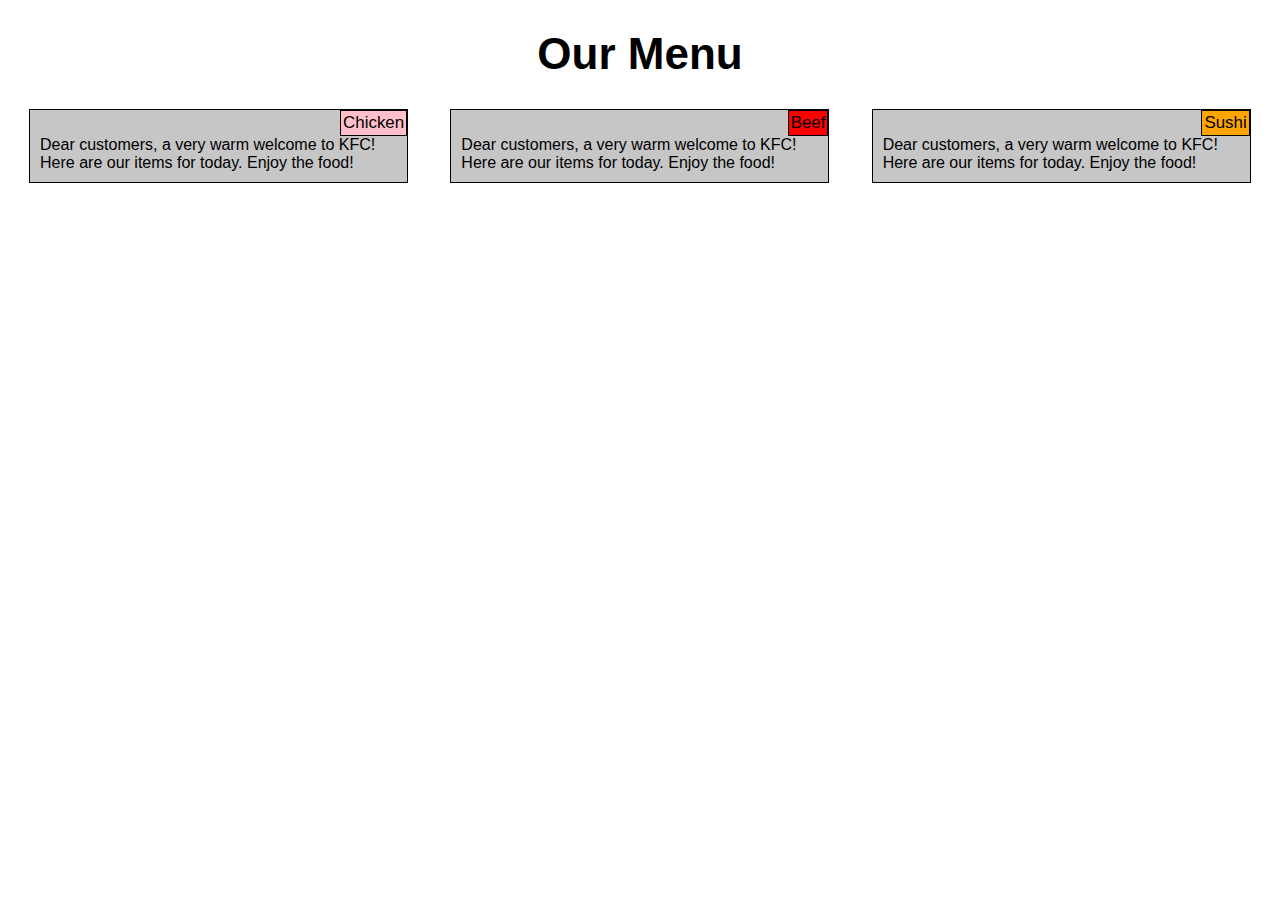
<file: Module2-Solutions/index.html>
<!DOCTYPE html>
<html>
<head>
	<meta charset="utf-8">
	<meta name="viewport" content="width=device-width, initial-scale=1">
	<title>Module 2 Solutions - Suhit Sthapit</title>
	 <link rel="stylesheet" href="css/styles.css">
</head>
<body>
<h1> Our Menu </h1>
<div class="row">
	
	<div class="col-md-4 col-sm-6 col-xs-12">
	<section> <p id="chicken">Chicken</p>
    <p class="contents">Dear customers, a very warm welcome to KFC! Here are our items for today. Enjoy the food! </p> 
    </section>
	</div>
	
	<div class="col-md-4 col-sm-6 col-xs-12">
	<section> <p id="beef">Beef</p>
	<p class="contents">
	Dear customers, a very warm welcome to KFC! Here are our items for today. Enjoy the food!
	</p>
	</section>
	</div>
	
	<div class="col-md-4 col-sm-12 col-xs-12">
	<section> <p id="sushi">Sushi</p>
	<p class="contents">
	Dear customers, a very warm welcome to KFC! Here are our items for today. Enjoy the food!
	</p>
	</section>
	</div>
</div>
</body>
</html>
</file>
<file: Module2-Solutions/css/styles.css>
body {  font-family: Arial, Helvetica, sans-serif;  }
h1{
	text-align: center;
	font-size: 275%;
}
* {
   box-sizing: border-box;
}
section {
  border: 1px solid black;
  width: 90%;
  margin-right: auto;
  margin-left: auto;
  position: relative;
  background-color: #c6c6c6; 
 }

#chicken{	
		border: 1px solid black;
		font-size: 106%;
		padding: 2px;
		position: absolute;
		top: 0px;
		right: 0px;
		margin-top: 0px;
		margin-bottom: 0px;
		background-color: pink;	
}
#beef{
      border: 1px solid black;
	  position: absolute;
	  font-size: 106%;
	  padding: 2px;
	  top: 0px;
	  right: 0px;
	  margin-top: 0px;
	  margin-bottom: 0px;
	  height: inherit;
	  background-color: red; 
}
#sushi{
	   border: 1px solid black;
	   font-size: 106%;
	   padding: 2px;
	   position: absolute;
	   top: 0px;
	    right: 0px;
	    margin-top: 0px;
	    margin-bottom: 0px;
	    background-color: orange;
}
.contents{
	clear:right;
	padding: 10px;
	margin-bottom: 0px;
	
}

/* Simple Responsive Framework. */
.row {
	width: 100%;
	overflow: hidden;
    margin-bottom: 10px;
}

/********** Desktop only **********/
@media (min-width: 992px) {
  .col-md-1, .col-md-2, .col-md-3, .col-md-4, .col-md-5, .col-md-6, .col-md-7, .col-md-8, .col-md-9, .col-md-10, .col-md-11, .col-md-12 {
    float: left;
         
  }
  .col-md-1 {
    width: 8.33%;
  }
  .col-md-2 {
    width: 16.66%;
  }
  .col-md-3 {
    width: 25%;
  }
  .col-md-4 {
    width: 33.33%;

  }
  .col-md-5 {
    width: 41.66%;
  }
  .col-md-6 {
    width: 50%;
  }
  .col-md-7 {
    width: 58.33%;
  }
  .col-md-8 {
    width: 66.66%;
  }
  .col-md-9 {
    width: 74.99%;
  }
  .col-md-10 {
    width: 83.33%;
  }
  .col-md-11 {
    width: 91.66%;
  }
  .col-md-12 {
    width: 100%;
  }
}

/********** Tablet only **********/
@media (min-width: 768px) and (max-width: 991px) {
  .col-sm-1, .col-sm-2, .col-sm-3, .col-sm-4, .col-sm-5, .col-sm-6, .col-sm-7, .col-sm-8, .col-sm-9, .col-sm-10, .col-sm-11, .col-sm-12 {
  	float: left; 
  	margin-top: 10px;
    margin-bottom: 10px;  
   }
  .col-sm-1 {
    width: 8.33%;
  }
  .col-sm-2 {
    width: 16.66%;
  }
  .col-sm-3 {
    width: 25%;
  }
  .col-sm-4 {
    width: 33.33%;
  }
  .col-sm-5 {
    width: 41.66%;
  }
  .col-sm-6 {
    width: 50%;
  }
  .col-sm-7 {
    width: 58.33%;
  }
  .col-sm-8 {
    width: 66.66%;
  }
  .col-sm-9 {
    width: 74.99%;
  }
  .col-sm-10 {
    width: 83.33%;
  }
  .col-sm-11 {
    width: 91.66%;
  }
  .col-sm-12 {
    width: 100%;
  }
}

/********** Mobile only **********/
@media (max-width: 767px) {
  .col-xs-1, .col-xs-2, .col-xs-3, .col-xs-4, .col-xs-5, .col-xs-6, .col-xs-7, .col-xs-8, .col-xs-9, .col-xs-10, .col-xs-11, .col-xs-12 {
  	 float: left; 
  	 margin-top: 10px;
    margin-bottom: 10px;  
     }
  .col-xs-1 {
    width: 8.33%;
  }
  .col-xs-2 {
    width: 16.66%;
  }
  .col-xs-3 {
    width: 25%;
  }
  .col-xs-4 {
    width: 33.33%;
  }
  .col-xs-5 {
    width: 41.66%;
  }
  .col-xs-6 {
    width: 50%;
  }
  .col-xs-7 {
    width: 58.33%;
  }
  .col-xs-8 {
    width: 66.66%;
  }
  .col-xs-9 {
    width: 74.99%;
  }
  .col-xs-10 {
    width: 83.33%;
  }
  .col-xs-11 {
    width: 91.66%;
  }
  .col-xs-12 {
    width: 100%;
  }
}
</file>
